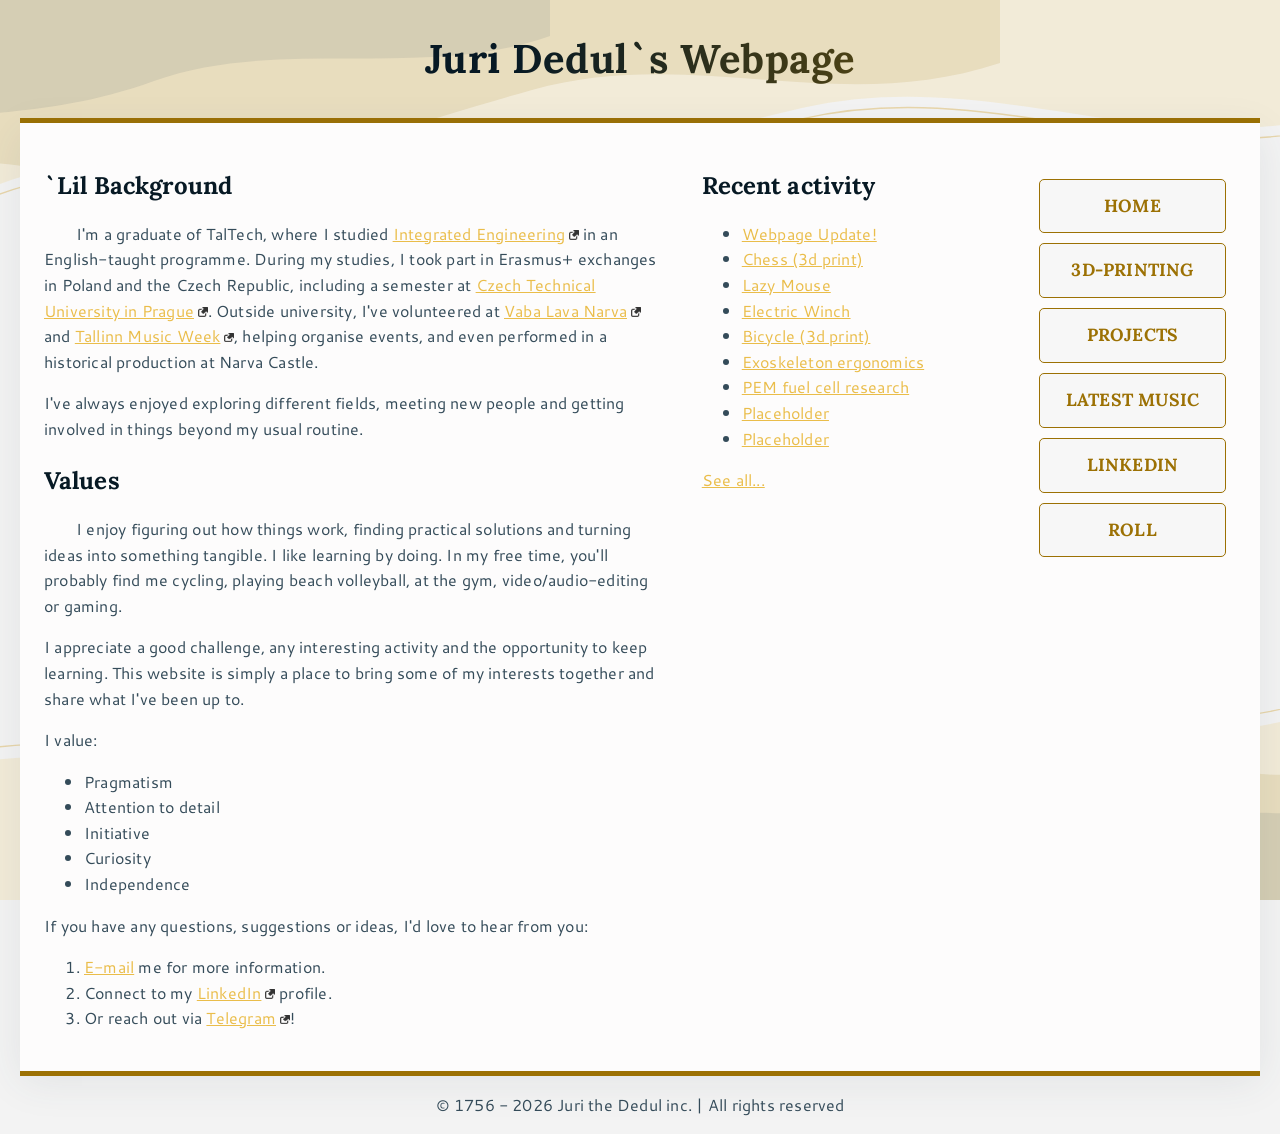
<file: index.html>
<!doctype html>
<html lang="en-US">

    <head>
        <meta charset="utf-8" />
        <meta name="Author" content="Juri Dedul" />
        <meta name="viewport" content="width=device-width" />
        <meta name="Description" content="Juri Dedul`s webpage serving as a testing playground for new ideas and as a demostration of things =)" />

        <title>Juri Dedul`s TEST Webpage</title>
        
        <link href="style.css" type="text/css" rel="stylesheet" />

        <link rel="preconnect" href="https://fonts.googleapis.com">
        <link rel="preconnect" href="https://fonts.gstatic.com" crossorigin>
        <link href="https://fonts.googleapis.com/css2?family=Cantarell:ital,wght@0,400;0,700;1,400;1,700&family=Honk:MORF@15&family=Lora:ital,wght@0,400..700;1,400..700&family=Nanum+Gothic&family=Roboto+Mono:ital,wght@0,100..700;1,100..700&display=swap" rel="stylesheet">
        <link href="https://fonts.googleapis.com/css2?family=Cantarell:ital,wght@0,400;0,700;1,400;1,700&family=Honk:MORF@15&family=Nanum+Gothic&family=Roboto+Mono:ital,wght@0,100..700;1,100..700&display=swap" rel="stylesheet">

    </head>

    <body>
    <header>
      <h1>Juri Dedul`s Webpage</h1>
    </header>

    <main>
      <section>
        <h2>`Lil Background</h2>

        <p>
          I'm a graduate of TalTech, where I studied 
          <a href="https://taltech.ee/en/bachelors-programmes/integrated-engineering">Integrated Engineering</a> in an English-taught programme. During my studies,
          I took part in Erasmus+ exchanges in Poland and the Czech Republic,
          including a semester at <a href="https://en.wikipedia.org/wiki/Czech_Technical_University_in_Prague">Czech Technical University in Prague</a>. Outside university,
          I've volunteered at <a href="https://vabadusefestival.ee/">Vaba Lava Narva</a> and <a href="https://en.wikipedia.org/wiki/Tallinn_Music_Week">Tallinn Music Week</a>, helping organise
          events, and even performed in a historical production at Narva Castle.
               
        </p>

        <p>
          I've always enjoyed exploring different fields, meeting new people and 
          getting involved in things beyond my usual routine.
        </p>

        <h2>Values</h2>

        <p>
          I enjoy figuring out how things work, finding practical solutions and turning ideas 
          into something tangible. I like learning by doing. In my free time, you'll probably find me cycling, 
          playing beach volleyball, at the gym, video/audio-editing or gaming. 
        </p>

        <p>
          I appreciate 
          a good challenge, any interesting activity and the opportunity 
          to keep learning. This website is simply a place to bring some of my 
          interests together and share what I've been up to.

        <p>
          I value:

        <ul>
          <li>Pragmatism</li>
          <li>Attention to detail</li>
          <li>Initiative</li>
          <li>Curiosity</li>
          <li>Independence</li>
        </ul>

        <p>
          If you have any questions, suggestions or ideas, I'd
          love to hear from you:
        </p>

        <!-- Contact data section -->
        <ol>
          <li>
             <a href="mailto:dedul93@gmail.com?subject=Referral%20from%20a%20website&amp;body=Hello%21">E-mail</a> me for more
            information.
          </li>
          <li>
            Connect to my <a href="https://www.linkedin.com/in/juridedul/">LinkedIn</a> profile.
          </li>
          <li>Or reach out via <a href="https://t.me/juri4444">Telegram</a>!</li>
        </ol>
      </section>

      <aside>
        <h2>Recent activity</h2>

        <!-- Recent projects section -->
        <ul>
          <li><a href="#">Webpage Update!</a></li>
          <li><a href="#">Chess (3d print)</a></li>
          <li><a href="#">Lazy Mouse</a></li>
          <li><a href="#">Electric Winch</a></li>
          <li><a href="#">Bicycle (3d print)</a></li>
          <li><a href="#">Exoskeleton ergonomics</a></li>
          <li><a href="#">PEM fuel cell research</a></li>
          <li><a href="#">Placeholder</a></li>
          <li><a href="#">Placeholder</a></li>
        </ul>

        <p><a href="#">See all...</a></p>
      </aside>

      <!-- Buttons on the right of the screen -->
      <nav class="navbuttons">
        <ul>
          <li><a href="/">Home</a></li>
          <li><a href="/3dprinting">3D-Printing</a></li>
          <li><a href="#">Projects</a></li>
          <li><a href="#">Latest music</a></li>
          <li><a href="https://www.linkedin.com/in/juridedul/" id="linkedinbutasaston">LinkedIn</a></li>
          <li id="rickroll"><a href="#">Roll</a></li>
        </ul>
      </nav>

    </main>

    <!-- RICKROLL SECTION -->
    <footer>
      <p>&copy; 1756 - 2026 Juri the Dedul inc. | All rights reserved</p>
    </footer>

    <dialog id="video-dialog">  
      <video src="/video/rickroll.mp4" controls></video>
      <form method="dialog"><button>Закрыть</button></form>
    </dialog>

    <script>
      const dialog = document.getElementById('video-dialog');
      const video = dialog.querySelector('video');

      document.querySelector('#rickroll a').addEventListener('click', (e) => {
        e.preventDefault();
        dialog.showModal();
        video.volume = 0.5;
        video.play();
      });

      dialog.addEventListener('close', () => video.pause());
    </script>

  </body>
</html>
</file>
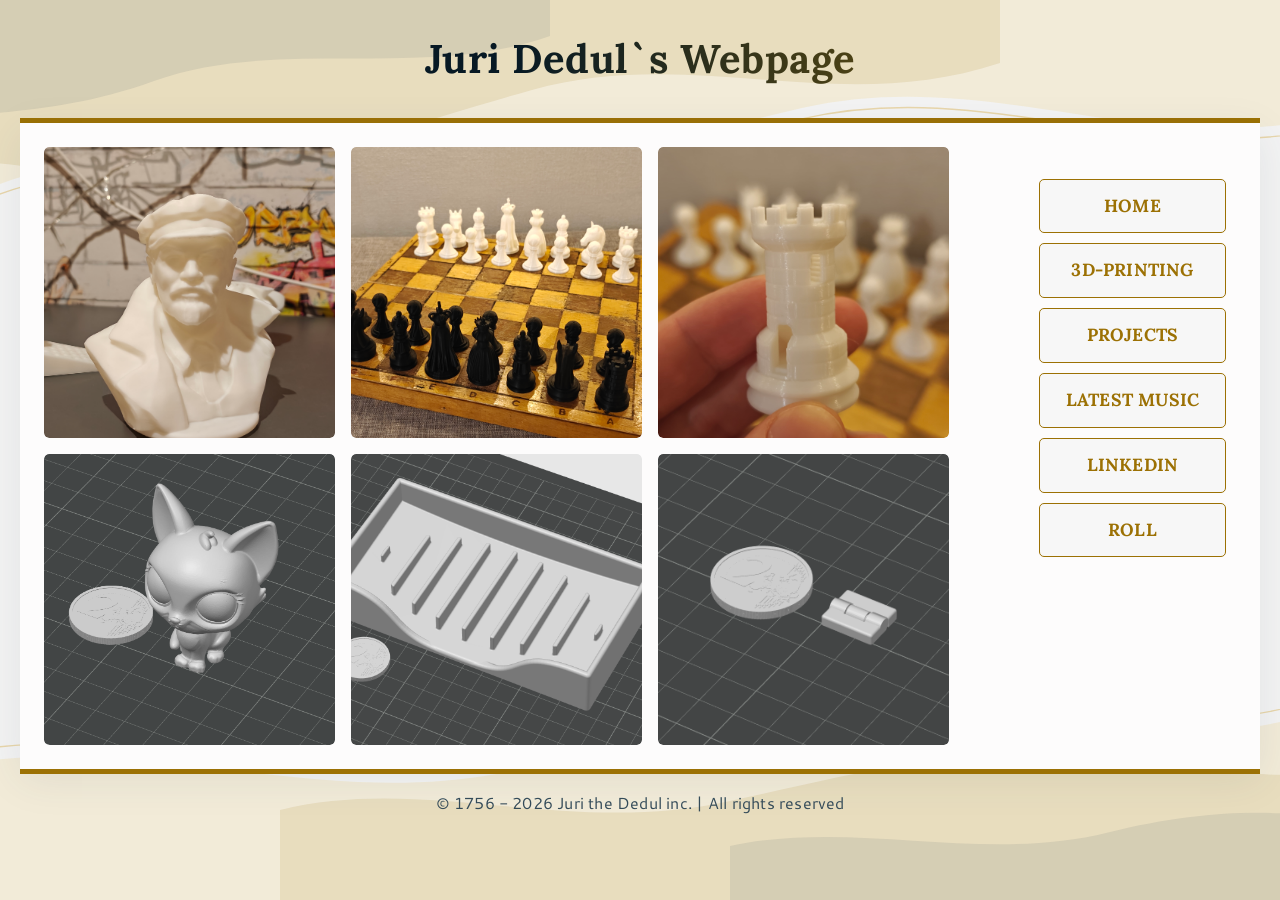
<file: 3dprinting/index.html>
<!doctype html>
<html lang="en-US">

    <head>
        <meta charset="utf-8" />
        <meta name="Author" content="Juri Dedul" />
        <meta name="viewport" content="width=device-width" />
        <meta name="Description" content="Juri Dedul`s webpage serving as a testing playground for new ideas and as a demostration of things =)" />

        <title>Juri Dedul`s TEST Webpage</title>
        
        <link href="/style.css" type="text/css" rel="stylesheet" />

        <!-- Fetching fonts from Google Fonts (they are free to) -->

        <link rel="preconnect" href="https://fonts.googleapis.com">
        <link rel="preconnect" href="https://fonts.gstatic.com" crossorigin>
        <link href="https://fonts.googleapis.com/css2?family=Cantarell:ital,wght@0,400;0,700;1,400;1,700&family=Honk:MORF@15&family=Lora:ital,wght@0,400..700;1,400..700&family=Nanum+Gothic&family=Roboto+Mono:ital,wght@0,100..700;1,100..700&display=swap" rel="stylesheet">
        <link href="https://fonts.googleapis.com/css2?family=Cantarell:ital,wght@0,400;0,700;1,400;1,700&family=Honk:MORF@15&family=Nanum+Gothic&family=Roboto+Mono:ital,wght@0,100..700;1,100..700&display=swap" rel="stylesheet">

    </head>

    <body>
    <header>
      <h1>Juri Dedul`s Webpage</h1>
    </header>

    <main class="wide">
      
      <!-- Photo section of 3d prints -->
      <section class="gallery">

        <a href="images/lenin1.jpg">
        <img class="3dprinted_photo", src="images/lenin1.jpg", alt="Lenin bust" />
        </a>
        <a href="images/chess.jpg">
        <img class="3dprinted_photo", src="images/chess.jpg", alt="chess board with chess figures on it" />
        </a>
        <a href="images/chess_rook.jpg">
        <img class="3dprinted_photo", src="images/chess_rook.jpg", alt="schess rook closeup photo" />
        </a>
        <a href="images/kitten_figure.png">
        <img class="3dprinted_photo", src="images/kitten_figure.png", alt="small kitten figure" />
        </a>
        <a href="images/soapholder.png">
        <img class="3dprinted_photo", src="images/soapholder.png", alt="soapholder" />
        </a>
        <a href="images/hinge.png">
        <img class="3dprinted_photo", src="images/hinge.png", alt="small hinge" />
        </a>
        
        

      </section>
        
      <!-- Buttons on the right of the screen -->
      <nav>
        <ul>
          <li><a href="../">Home</a></li>
          <li><a href="./">3D-Printing</a></li>
          <li><a href="#">Projects</a></li>
          <li><a href="#">Latest music</a></li>
          <li><a href="https://www.linkedin.com/in/juridedul/" id="linkedinbutasaston">LinkedIn</a></li>
          <li id="rickroll"><a href="#">Roll</a></li>
        </ul>
      </nav>
    </main>

    <!-- RICKROLL SECTION -->
    <footer>
      <p>&copy; 1756 - 2026 Juri the Dedul inc. | All rights reserved</p>
    </footer>

    <dialog id="video-dialog">  
      <video src="../video/rickroll.mp4" controls></video>
      <form method="dialog"><button>Закрыть</button></form>
    </dialog>

    <script>
      const dialog = document.getElementById('video-dialog');
      const video = dialog.querySelector('video');

      document.querySelector('#rickroll a').addEventListener('click', (e) => {
        e.preventDefault();
        dialog.showModal();
        video.volume = 0.5;
        video.play();
      });

      dialog.addEventListener('close', () => video.pause());
    </script>

    <!-- Gallery script section -->

    <dialog id="image-dialog">
    <img alt="">
    </dialog>

    <script>
      const imgDialog = document.getElementById('image-dialog');
      const bigImg = imgDialog.querySelector('img');

      document.querySelectorAll('.gallery a').forEach((link) => {
        link.addEventListener('click', (e) => {
          e.preventDefault();
          bigImg.src = link.href;
          bigImg.alt = link.querySelector('img').alt;
          imgDialog.showModal();
        });
      });

      // клик в любое место (по картинке или по затемнению) закрывает окно
      imgDialog.addEventListener('click', () => imgDialog.close());
    </script>

  </body>
</html>
</file>
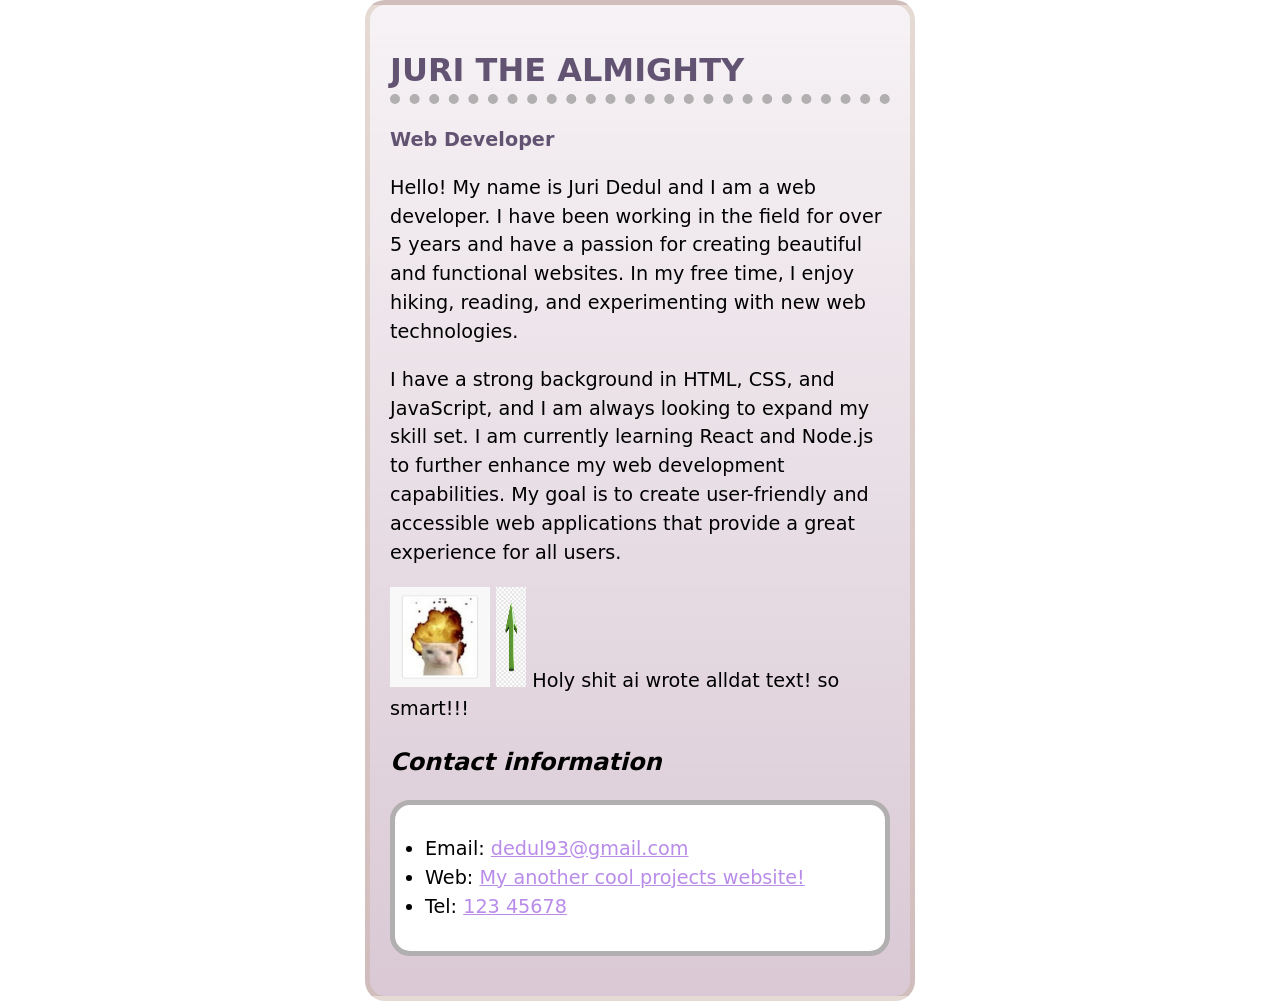
<file: Biography page/index.html>
<!doctype html>
<html lang="en-US"> 

    <head>
        <meta charset="utf-8" />
        <meta name="Author" content="Juri Dedul" />
        <meta name="Description" content="Juri Dedul`s webpage serving as a testing playground for new ideas and as a demostration of achievements" />

        <title>Juri Dedul`s Biography</title>

        <link rel="stylesheet" href="style.css" />

    </head>

    
    <body> 
        <h1>  JURI THE <strong>ALMIGHTY</strong> </h1> 
        <div class="job-title">Web Developer</div>
        <p>
            Hello! My name is Juri Dedul and I am a web developer. I have been working in the field for over 5 years and have a passion for creating beautiful and functional websites. In my free time, I enjoy hiking, reading, and experimenting with new web technologies.
        </p>

        <p>
            I have a strong background in HTML, CSS, and JavaScript, and I am always looking to expand my skill set. I am currently learning React and Node.js to further enhance my web development capabilities. My goal is to create user-friendly and accessible web applications that provide a great experience for all users.
        </p>

        <p> 
            <img src="holyshit.jpg" alt="How did they do that???" width="100"/>
            <img src="arrow.png" alt="arrow up" width="30" height="100"/>
            Holy shit ai wrote alldat text! so smart!!!

        </p>

        <h2>Contact information</h2>
        <ul>
            <li>Email: <a href="mailto:dedul93@gmail.com?subject=Hello%20I%20love%20you%20Juri&amp;body=I%20wanna%20gift%20you%20thirty%20thousand%20dollars%21">dedul93@gmail.com</a></li>
            <li>Web: <a href="https://www.youtube.com/watch?v=dQw4w9WgXcQ&list=RDdQw4w9WgXcQ&start_radio=1" target="_blank">My another cool projects website!</a></li>
            <li>Tel: <a href="tel:12345678">123 45678</a></li>
        </ul>
    </body>
</html>
</file>
<file: style.css>
button,
input,
select,
textarea {
  font-family: inherit;
  font-size: 100%;
  box-sizing: border-box;
  padding: 0;
  margin: 0;
}

textarea {
  overflow: auto;
}

/* General setup */

* {
  box-sizing: border-box;
}

html {
  background: #f3f3f3 url("image/waves.svg") center / cover no-repeat fixed;
}

body {
  margin: 0 auto;
  padding: 0 20px;
  min-width: 980px;
  max-width: 1400px;
  font-family: 'Cantarell', sans-serif;
  line-height: 1.6;
  letter-spacing: 0.2px;
  color: #344b59;
}

body::selection {
  background-color: #d19f20a2;
  color: #fdfcfc;
}

/* Layout */

main {
  display: grid;
  grid-template-columns: 5fr 2fr 2fr;
  gap: 40px;
  padding: 1.5rem 1.5rem;
  background-color:  #fdfcfc;
  box-shadow: 0 10px 40px #344b5918;
}

/* header and footer */

header {
  border-bottom: 5px solid #9c7104;
}

footer {
  border-top: 5px solid #9c7104;
}

footer p {
  text-align: center;
}

h1, h2, h3, h4, h5, h6 {
  font-family: 'Lora', sans-serif;
  letter-spacing: 0.1px;
  color: #071924;

}

:is(h1, h2, h3, h4, h5, h6) + p {
  text-indent: 2rem
}

h1 {
  font-size: 2.5rem;
  text-align: center;
  letter-spacing: 0.5px;
  background: linear-gradient(90deg, #071924 40%, #9c7104);
  -webkit-background-clip: text;
  background-clip: text;
  color: transparent;
}

h2 {
  font-size: 1.5rem;
  margin-bottom: 0rem;
}

a {
  color: #eabd4a;
}

a:visited {
  color: #9c7104;
}

a:hover {
  color: #9c7104;
  background-color: #344b5907;
  text-decoration: none;
}

a:active {
  color: #ce1f64;
  background-color: #344b5907;
}

a[href^="http"]:not(nav a)::after {

  content: "";
  display: inline-block;
  width: 0.6em;
  height: 0.6em;
  margin-left: 0.25em;

  background-image: url("image/external-link-52.png");
  background-size:100%;
  opacity: 0.8;
}

li {
  margin: 0 auto;
  line-height: 1.6;
}

nav a {
  display:block;
  text-decoration: none;
  outline-color: none;
  text-align: center;
  line-height: 3;
  color: black;
  font-family: 'Lora', sans-serif;
  text-transform: uppercase;                            
  font-weight: 700;
  font-size: 1.1rem;
  border: 1px solid #9c7104;
  border-radius: 5px;
}
nav li {
  margin: 10px;
  list-style-type: none;
}
nav {
  margin: 1rem 0;
}

nav a:link {
  background-color: #344b5907;
  color: #9c7104;
}
nav a:hover {
  background-color: #63624825;
  color: #9c7104;
}

nav a:active {
  background-color: #344b5907;
  color: #ce1f64;
}

main.wide section {
  grid-column: span 2;
}


/* RICKROLL SECTION styling */
dialog {
  border: 1px solid #9c7104;
  border-radius: 5px;
  padding: 1rem;
}

dialog::backdrop {
  background: #071924aa;
}

dialog video {
  display: block;
  width: 640px;
  max-width: 100%;
  margin-bottom: 0.5rem;
}


/* 3d printed gallery section */

.gallery {
  display: grid;
  grid-template-columns: repeat(3, 1fr);
  gap: 1rem;
}

.gallery a {
  display: block;
  aspect-ratio: 1;
  overflow: hidden;
  border-radius: 5px;
}

.gallery img {
  display: block;
  width: 100%; 
  height: 100%;   
  object-fit: cover;    /* cut, not stretch image */
  object-position: center; /* cut from the centre */
  border-radius: 5px;
}

.gallery a:hover img {
  opacity: 0.85;
}

#image-dialog {
  padding: 0;
  border: none;
  background: transparent;
  
}

#image-dialog img {
  display: block;
  max-width: 95vw;
  max-height: 95vh;
  object-fit: contain;  /* show entire picture without the cut */
}
</file>
<file: Biography page/style.css>
html {
    background-color: white;
}

body {
    font: 1.2em / 1.5 system-ui;
    padding: 20px;
    width: 500px;
    margin: 0 auto;
    background: linear-gradient(to bottom, #bfa2b623, #bfa2b694);
    border:#bc9d8048 5px solid;
    border-radius: 20px;
}

ul {
    background-color: white;
    border: #b1afaf 5px solid;
    padding: 30px;
    border-radius: 20px;
}

h1 {
    text-align: left;
    color: #625372;
    border-bottom: #b1afaf 10px dotted;
    font-size: 2rem;
}

h2 {
    font-style: italic;
    font-size: 1.5rem;
}

div.job-title {
    font-weight: bold;
    color: #625372;
}

a:link {
    color: #9858ddaf;
    text-decoration: underline;
}

a:visited {
    color: #39025eee;
}

a:hover {
    text-decoration: none;
}

a:focus {
    outline: 2px dashed #00000054;
    outline-offset: 3px;
    text-decoration: none;
}

p:hover {
    background-color: #bfa2b623;
    border-radius: 10px;
}

body::selection {
    background-color: #bfa2b6;
    color: white;
}
</file>
